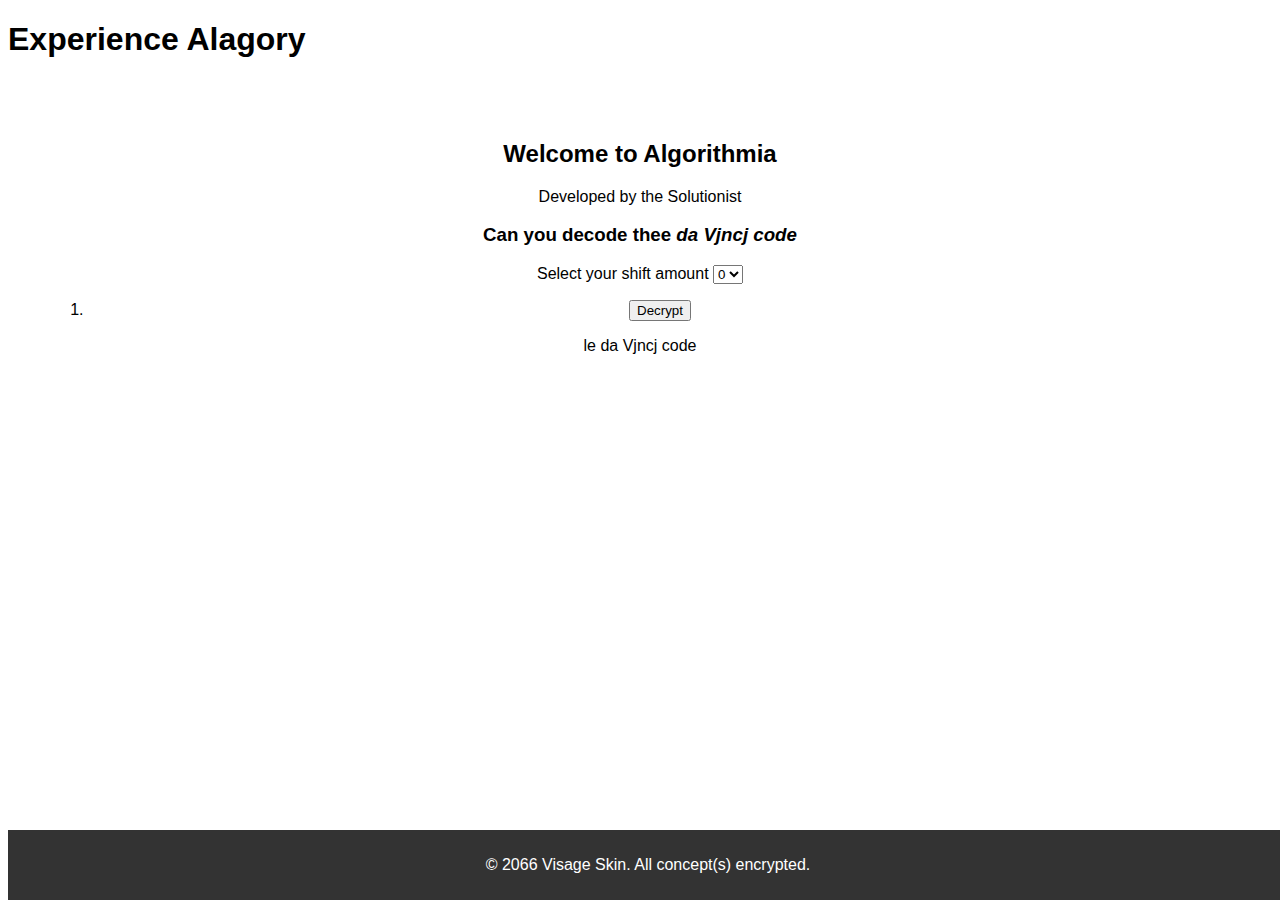
<file: index.html>
<!Doctype   html>
<html lang="en">
<head>
    <meta charset="UTF-8">
    <meta name="viewport" content="width=device-width, initial-scale=1.0">
    <title>Experience alagory</title>
    <link rel="stylesheet" href="/visage/css/geneXprssn.css">
    <!-- <link rel="stylesheet" href="https://cdnjs.cloudflare.com/ajax/libs/font-awesome/6.0.0-beta3/css/all.min.css">
    <link rel="stylesheet" href="https://cdnjs.cloudflare.com/ajax/libs/font-awesome/6.0.0-beta3/css/fontawesome.min.css">
    <link rel="stylesheet" href="https://cdnjs.cloudflare.com/ajax/libs/font-awesome/6.0.0-beta3/css/brands.min.css">
    <link rel="stylesheet" href="https://cdnjs.cloudflare.com/ajax/libs/font-awesome/6.0.0-beta3/css/solid.min.css">
    <link rel="stylesheet" href="https://cdnjs.cloudflare.com/ajax/libs/font-awesome/6.0.0-beta3/css/svg-with-js.min.css">
    <link rel="stylesheet" href="https://cdnjs.cloudflare.com/ajax/libs/font-awesome/6.0.0-beta3/css/v4-shims.min.css"> -->
</head> 
<body>
    <div class="container">
        <header>
            <h1>Experience Alagory</h1>
        </header>
        <main>
            <section class="content"><!--intergrate font awesome library-->
                <h2>Welcome to Algorithmia</h2>
                <p>Developed by the Solutionist</p>
            </section>
            <aside class="sidebar">
                <h3>Can you decode thee <em>da Vjncj code</em></h3>
                <label for="numPicker">Select your shift amount</label>
                <select id="#picker">
                    <option value="0">0</option>
                    <option value="1">1</option>
                    <option value="2">2</option>
                    <option value="3">3</option>
                    <option value="4">4</option>
                    <option value="5">5</option>
                    <option value="6">6</option>
                    <option value="7">7</option>
                    <option value="8">8</option>
                    <option value="9">9</option>
                </select>
                <ol>
                    <li>
                        <button id="rot12">Decrypt</button>
                    </li>
                </ol>
                    <p id="rot13">
                       le da Vjncj code
                    </p>
                </ul>
            </aside>
        </main>
        <footer>
            <p>&copy; 2066 Visage Skin. All concept(s) encrypted.</p>
        </footer>
    </div>
    <script src="/cns/logic.js" defer></script>
    <!-- <script src="../cns/logic.js"></script> -->
</body>

<!-- 
- on the ui, have "test" values (params) visible, for user to click on & have decoded value presented.
- "dvc to vjncj" is the test value, which is a ROT13 encoded string.
- when the user clicks on the "decrypt" button, it should decode the ROT13 string and display the result.
 -->
</file>
<file: visage/css/geneXprssn.css>
body {
  font-family: Arial, sans-serif;
}

main {
  padding: 40px;
  text-align: center;
}

footer {
  background-color: #333;
  color: #fff;
  text-align: center;
  padding: 10px 0;
  position: fixed;
  bottom: 0;
  width: 100%;
}
</file>
